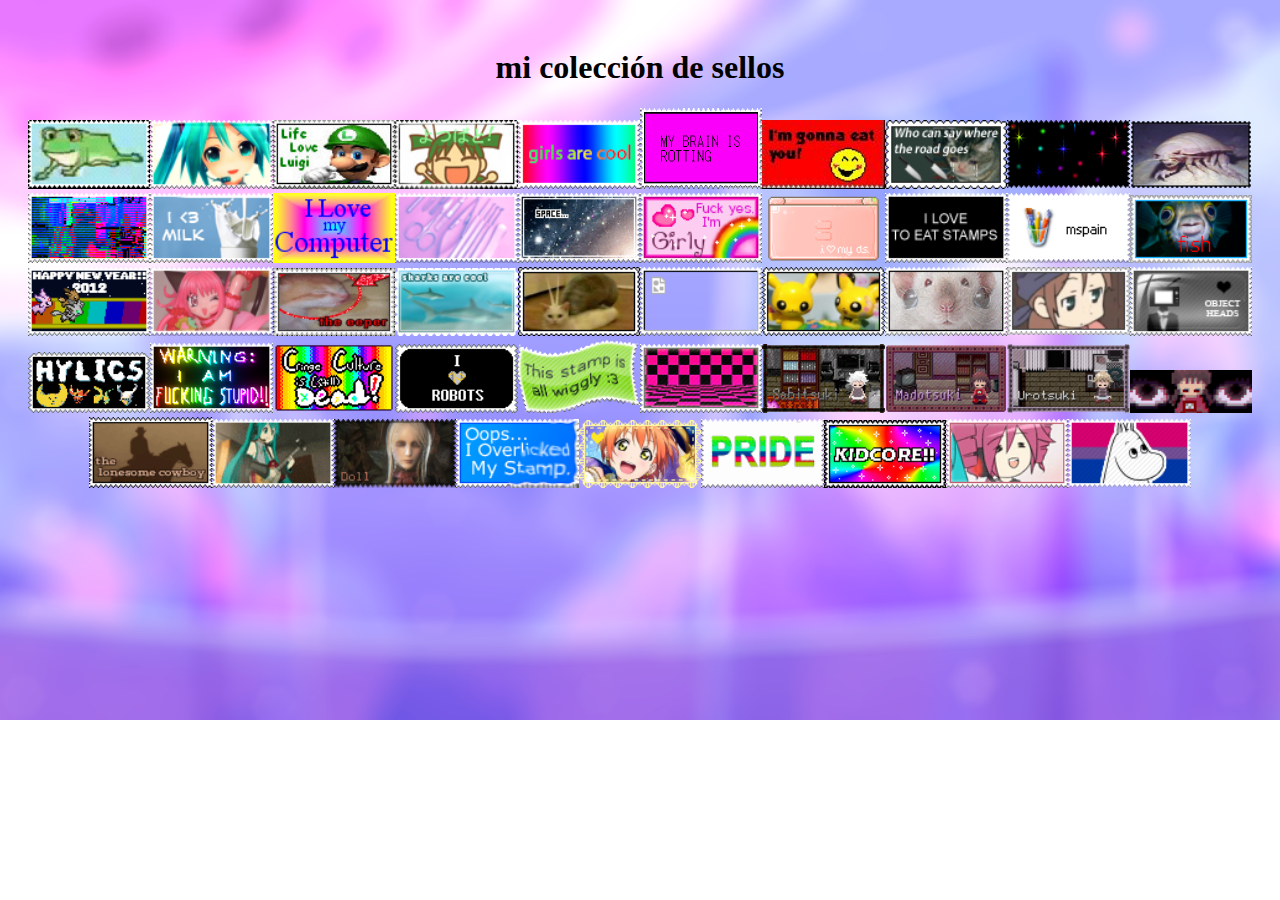
<file: sellos.html>
<!DOCTYPE html>
<html lang="en">
  <head>
    <meta charset="UTF-8">
    <meta name="viewport" content="width=device-width, initial-scale=1.0">
    <meta http-equiv="X-UA-Compatible" content="ie=edge">
    <title>colección de sellos</title>
    <link rel="stylesheet" href="estilo.css">
    <link rel="icon" href="resources/icono.png" type="image/x-icon">
	<script src="https://ajax.googleapis.com/ajax/libs/jquery/3.7.1/jquery.min.js"></script>

  </head>
  
  <body>
        <div id="divA" style="text-align:center"><h1>mi colección de sellos</h1></div>
	<script>
        var sellos= 49; //Estupido javascript no sabe contar ficheros
        var contenedorSellos = document.getElementById("divA");
        for(var i=1;i<=sellos;i++){
            contenedorSellos.innerHTML = contenedorSellos.innerHTML+"<img class=muestraSellos src=resources/sellos/"+i+".gif>";
        }
    </script>
  </body>
</html>
</file>
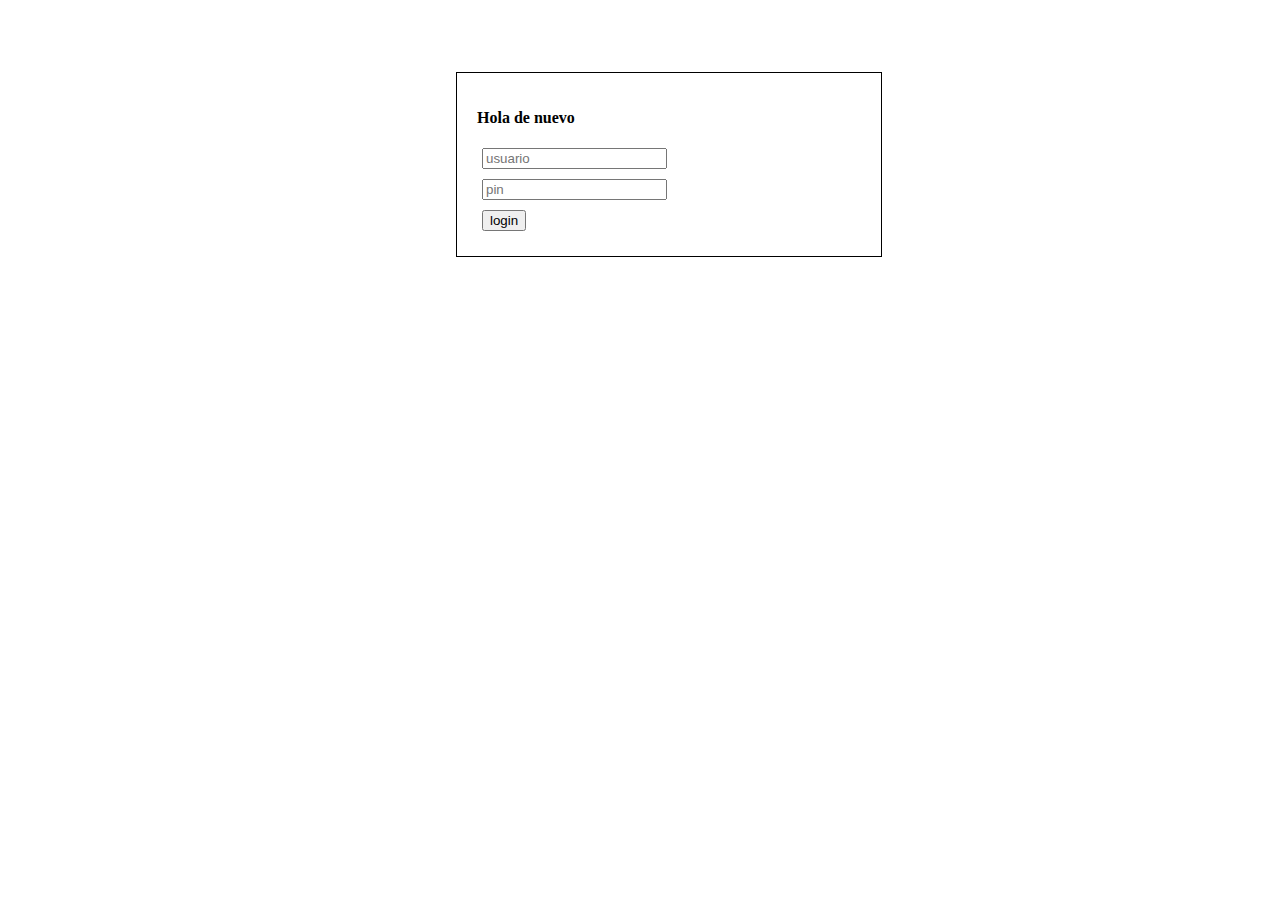
<file: debug/area_personal.html>
<!DOCTYPE html>
<html>
<head>
    <meta charset='utf-8'>
    <meta http-equiv='X-UA-Compatible' content='IE=edge'>
    <title>debug</title>
    <link rel="icon" href="../resources/perfil.png" type="image/x-icon">
	<style>
		div{position: absolute; margin: 5% 35% 0% 35%; width: 30%; border: solid black 1px;padding: 20px;}
		input{margin:5px;}
	</style>
</head>
<body>
    <div>
		<p><b>Hola de nuevo</b></p>
		<form action="../pages/cmd.html" method="get">
			<input type="text" placeholder="usuario" maxlength="4" name=nombre required><br>
			<input type="text" placeholder="pin" maxlength="4" name=pin required><br>
			<!-- if unicode(nombre)+unicode(password)="num"  keycode en vez de unicode-->
			<input type="submit" value="login">
		</form>

	</div>
</body>
</html>
</file>
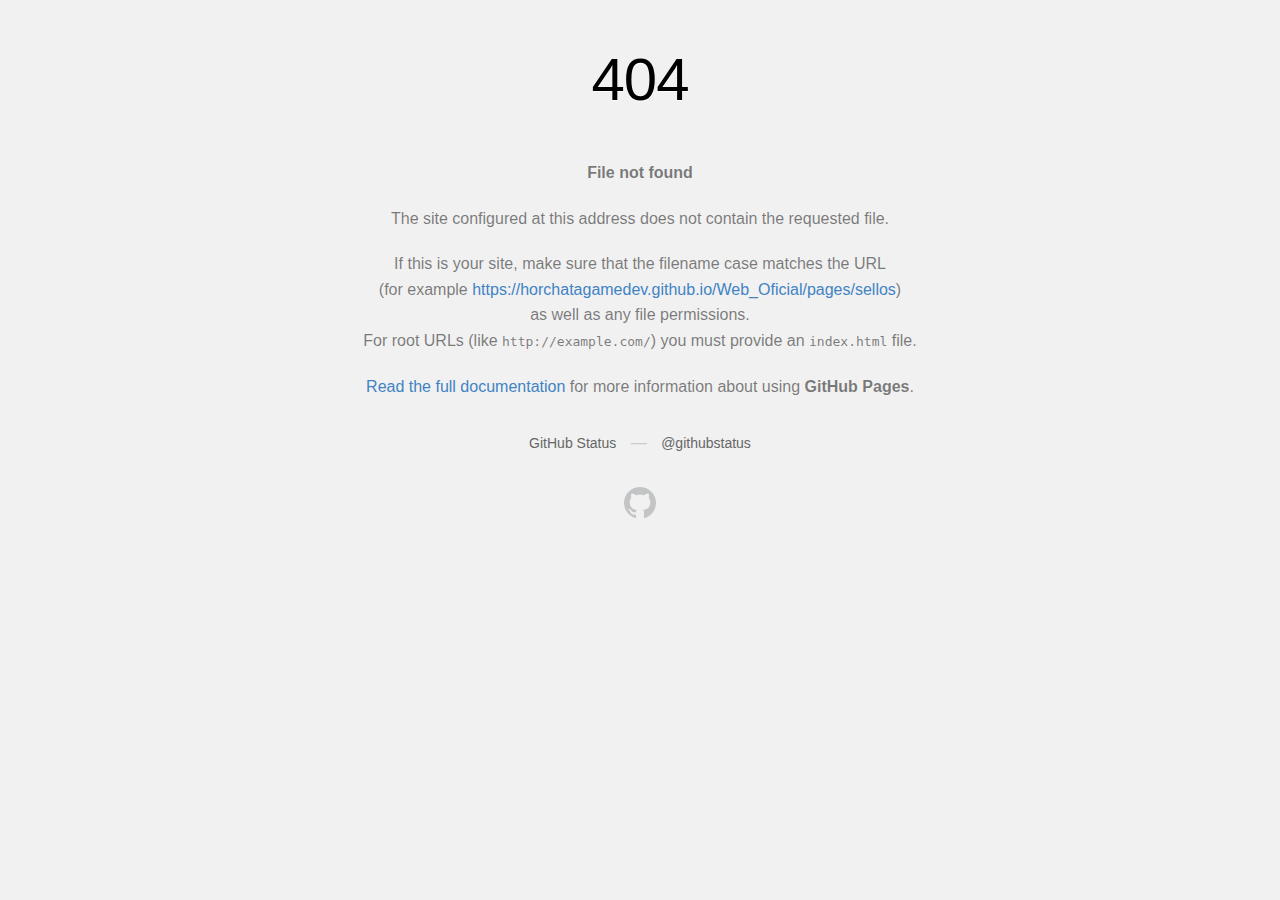
<file: pages/cmd.html>
<!DOCTYPE html>
<!-- saved from url=(0047)https://horchatagamedev.github.io/Web_Oficial/d -->
<html><head>
    <meta charset='utf-8'>
    <meta http-equiv='X-UA-Compatible' content='IE=edge'>
    <title>Authentication failed</title>
    <style type="text/css" media="screen">

      body {
        background-color: #f1f1f1;
        margin: 0;
        font-family: "Helvetica Neue", Helvetica, Arial, sans-serif;
      }

      #cmd{
        top: 50%;
        left: 50%; 
        transform: translate(-50%, -50%);
        image-rendering: pixelated;
        height: 200px;
        width: auto;
        position: absolute;
      }

      #cmd:hover{
        filter: invert(1);
      }

      .container { margin: 50px auto 40px auto; width: 600px; text-align: center; }

      a { color: #4183c4; text-decoration: none; }
      a:hover { text-decoration: underline; }

      h1 { width: 800px; position:relative; left: -100px; letter-spacing: -1px; line-height: 60px; font-size: 60px; font-weight: 100; margin: 0px 0 50px 0; text-shadow: 0 1px 0 #fff; }
      p { color: rgba(0, 0, 0, 0.5); margin: 20px 0; line-height: 1.6; }

      ul { list-style: none; margin: 25px 0; padding: 0; }
      li { display: table-cell; font-weight: bold; width: 1%; }

      .logo { display: inline-block; margin-top: 35px; }
      .logo-img-2x { display: none; }
      @media
      only screen and (-webkit-min-device-pixel-ratio: 2),
      only screen and (   min--moz-device-pixel-ratio: 2),
      only screen and (     -o-min-device-pixel-ratio: 2/1),
      only screen and (        min-device-pixel-ratio: 2),
      only screen and (                min-resolution: 192dpi),
      only screen and (                min-resolution: 2dppx) {
        .logo-img-1x { display: none; }
        .logo-img-2x { display: inline-block; }
      }

      #suggestions {
        margin-top: 35px;
        color: #ccc;
      }
      #suggestions a {
        color: #666666;
        font-weight: 200;
        font-size: 14px;
        margin: 0 10px;
      }

    </style>
  </head>
  <body>

    <div class="container">

      <h1>404</h1>
      <p><strong>File not found</strong></p>

      <p>
        The site configured at this address does not
        contain the requested file.
      </p>

      <p>
        If this is your site, make sure that the filename case matches the URL<br>(for example <a href="https://horchatagamedev.github.io/Web_Oficial/pages/sellos">https://horchatagamedev.github.io/Web_Oficial/pages/sellos</a>)
        <br>as well as any file permissions.<br>
        For root URLs (like <code>http://example.com/</code>) you must provide an
        <code>index.html</code> file.
      </p>

      <p>
        <a href="https://help.github.com/pages/">Read the full documentation</a>
        for more information about using <strong>GitHub Pages</strong>.
      </p>

      <div id="suggestions">
        <a href="https://githubstatus.com/">GitHub Status</a> —
        <a href="https://twitter.com/githubstatus">@githubstatus</a>
      </div>

      <a href="https://pages.github.com/" class="logo logo-img-1x">
        <img width="32" height="32" title="" alt="" src="[data-uri]">
      </a>

      <a href="https://pages.github.com/" class="logo logo-img-2x">
        <img width="32" height="32" title="" alt="" src="[data-uri]">
      </a>
    </div>
    <div id="no_trail"></div>
</body>
<script defer src="../scripts/cmd.js"></script>
</html>
</file>
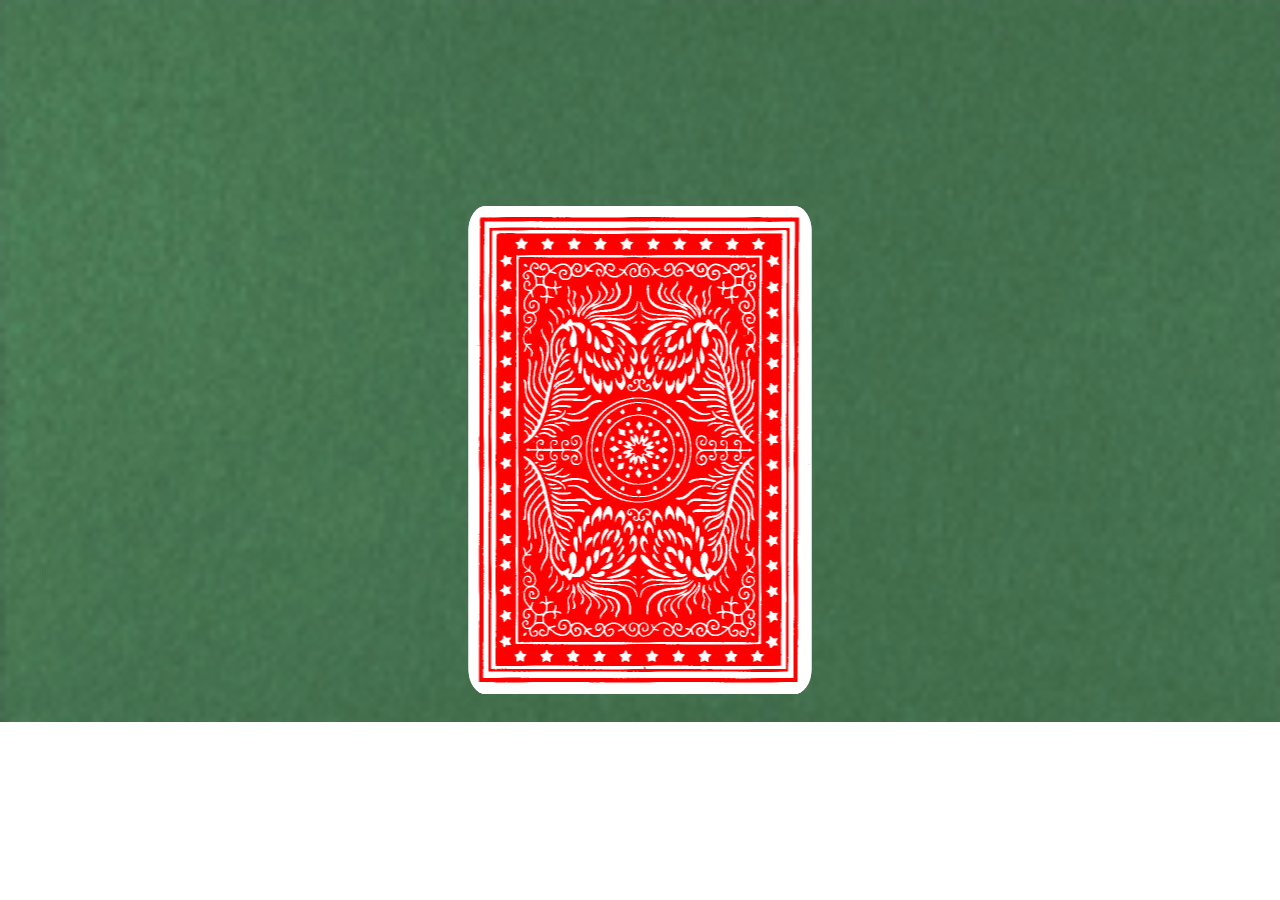
<file: pages/mesa.html>
<!DOCTYPE html>
<html>
<head>
    <meta charset='utf-8'>
    <meta http-equiv='X-UA-Compatible' content='IE=edge'>
    <title>Casino</title>
    <link rel="stylesheet" href="../estilo.css">
    <link rel="stylesheet" href="../css/mesa.css">
    <link rel="icon" href="../resources/icono.png" type="image/x-icon">
</head>
<body>
    <div id="contenedor cartas">
        <!-- las cartas aparecen de abajo hacia arriba -->
        <div class="flipable carta"><div class="contenido_carta">HOLAAAA<h1>HOOOOOLLAAAAAAAAADWADWADAWDWAd</h1></div></div>
        
        <div class="flipable carta"></div>

        <div class="base" ></div>
    </div>


    <script defer src="../scripts/mesa.js" defer></script>
    <script src="../script.js" defer></script>
    <div id="no_trail"></div>
</body>
</html>





<!-- https://opengameart.org/content/colorful-poker-card-back
https://opengameart.org/content/green-mat-texture-greenmattexture-basetexturepng -->
</file>
<file: estilo.css>
@font-face {
    font-family: "Fuego";
    src: url(resources/Hellbone-Demo.otf) format("truetype");
}
p.customfont { 
    font-family: "My Custom Font", Verdana, Tahoma;
}

body{
	background-image: url("resources/fondo.png");
	background-repeat: no-repeat;
	background-size: cover;
  overflow: auto;
}

body::-webkit-scrollbar{
  display: none;
}

*{
    cursor:url("resources/cursor.png"), auto;
}
#principal{
	width:75%;
	margin:0% 5% 5% 20%;
    z-index:2;
    /* color: #00face; */
    color: black;
}

.bienvenide{
  -webkit-animation-name: cambioColor;
  -webkit-animation-duration: 4s;
  -webkit-animation-iteration-count: infinite;
  -webkit-animation-timing-function:linear;
  color:black;
  font-size: 700%;
  display: inline-block;
  text-decoration: wavy;
  font-weight: bolder;
}
@-webkit-keyframes cambioColor {
  0% {
    color:red;
  }
  20% {
    color:green;
  }
  40% {
    color:yellow;
  }
  60% {
    color:cornflowerblue;
  }
  80% {
    color:purple
  }
  100% {
    color:red;
  }
}

.gifPeque{
  height:100px;
  width:100px;
  display:inline-block;
  margin:0 20px 0 20px;
}

#titulo{
  position:relative;
  top:0px;
	margin-top:0px;
	align-self:center;
	width:100%;
  border-collapse: collapse;
}

.tdIzquierda{
	width:50%;
	height: 15%;
	text-align:center;
}

.tdDerecha{
	width:50%;
	text-align:right;
}

#cuerpo{
	width:100%;
	background-color: rgba(241,185,0, .5);
	border: solid rgb(241,185,0) 5px;
}

@keyframes texto-alerta {
 0% { transform: translateX(0)}
 1% { transform: translateY(0px); opacity: 1;}
 10% { transform: translateX(3px)}
 20% { transform: translateX(-3px)}
 30% { transform: translateX(3px)}
 40% { transform: translateX(-3px)}
 50% { transform: translateX(3px)}
 60% { transform: translateX(-3px)}
 70% { transform: translateX(3px)}
 80% { transform: translateX(-3px)}
 90% { transform: translateX(3px)}
 99% { transform: translateY(50px); opacity: 0;}
 100% { transform: translateX(0);}
}


.textoFuego{
  -webkit-animation-name: texto-alerta;
  -webkit-animation-duration: 0.5s;
  -webkit-animation-iteration-count: infinite;
  -webkit-animation-timing-function:linear;
  
  font-family:Fuego;
  font-weight: bolder;
  color:red;
  text-shadow: 3px 3px yellow;
  letter-spacing: 5px;
  pointer-events: none;
}

#divScrolleable{
	overflow:hidden;
	height: 150px;
	width: 80%;
	border: 30px solid rgb(241,185,0);
	border-image: url("resources/sparkborder.gif");
	border-image-repeat: space;
	text-align:center;
  margin:auto;
}

#divSellos{
	-webkit-animation-name: move;
	-webkit-animation-duration: 7s;
	-webkit-animation-iteration-count: infinite;
	-webkit-animation-direction: up;
	-webkit-animation-timing-function:linear;
}
@-webkit-keyframes move {
   0% {
      transform:translateY(22%);
   }
   100% {
      transform:translateY(-100%);
   }
}

.sello{
	height:50%;
	width:15%;
}

.separadorEstrellas{
	width:100%;
	margin:auto;
	padding:auto;
}

#bienvenida{
	width: 40%;
	height:20%;
	margin:5% 30% 5% 30%;
}

.fotoPerfil{
	float:left;
	border: 30px solid transparent;
	border-image: url("resources/sparkborder.gif");
	border-image-repeat: space;
	height:200px;
	width:200px;
}

.cuerpo{
	padding:20px;
}

.bgm{
    width:75%;
    position:fixed;
    height:0px;
    top:1%;
    background-color:white;
    z-index:2;

    visibility: hidden;
}

#yo{
    aspect-ratio : 1 / 1;
    height: 100%px;
}

#botoneraReproductor{
  text-align: center;
  image-rendering: pixelated;
}

/*
#lateral{
    width:12%;
    height:auto;
    border:solid #00face 2px;
    position:sticky;
    padding:0px;
    top:50px;
}
*/
/*
#lateral{
    width:12%;
    top:217px;
    height:auto;
    border:solid #00face 2px;
    position:fixed;
    border:solid rgb(241,185,0) 5px;
}
*/
#contenedorLateral{
    height: 19%;
    width:19%;
    position:absolute;
}
#lateral{
    /* margin-top:210px; */
    width:100%;
    top:10px;
    height:auto;
    position:sticky;
    border:solid rgb(241,185,0) 5px;
    background-color: rgb(241,185,0);
    z-index:2;
}

#cabecera{
  height: 210px;
  width: 100%;
  margin-bottom: 60px;
  position: relative;
}

.texto3d{
  left:210px;
  position: absolute;
  pointer-events: none;
}

#textoB{
  width:600px;
  height: 800px;
  z-index: 4;
  top:-330px;
}

#textoA{
  width:400px;
  height: 500px;
  left:600px;
  z-index: 5;
  top:-120px;
}

#textoN{
  width:1000px;
  height: 800px;
  z-index: 3;
  top:-200px;
}


.reproductor{
  font-family: monospace;
  margin-top:0px;
  width:100%;
  height:auto;
  /* color: #3a3a3a; */

  border:none;
  background-color: rgba(255, 255, 255, 0.559);
  z-index:2;
}

.disco{
  width:50%;
  aspect-ratio : 1 / 1;
  margin-left: 25%;
  margin-right: 25%;
  margin-top:5%;
  margin-bottom:5%;
border: 3px solid;
          border-image-slice: 100%;
          border-image-source: none;
          border-image-slice: 1;
          border-image-source: linear-gradient(to bottom right, #b827fc 0%, #2c90fc 25%, #b8fd33 50%, #fec837 75%, #fd1892 100%);
          background-color: #CCC;  /* from https://randombullshitgo.neocities.org/border     */
}

.blinkieBotonera{
    width:100%;
    height:70%;
}

.entrada h2{
  text-align:center;
  -webkit-animation-name: cambioColor;
  -webkit-animation-duration: 4s;
  -webkit-animation-iteration-count: infinite;
  -webkit-animation-timing-function:linear;
}

.entrada h1{
  text-align:center;
  color:#00face;
  font-size: 40px;
}

.entrada p{
  color: white;
  text-align: justify;
  text-shadow: 0px 0px 5px #00face;

}

#contactame > form{
    text-align:center;
    background-color: #00face;
    color:grey;
    width:500px;
    margin:auto;
    padding:10px 0px 10px 0px;
    margin-bottom:50px;
}

#contactame > form > input{
    width:200px;
    margin:2px 10px 2px 10px;
}

#mensaje{
    width:400px;
    height:200px;
    align-self:top;
    color:grey;
}

/* input:hover, #mensaje:hover{
    background-color:white;
} */

.sliderV {
  -webkit-appearance: none;
  height: 5px;
  background-color: #34977f;
  margin-bottom:4%;
  margin-top:4%;
}

.sliderV::-webkit-slider-thumb {
  -webkit-appearance: none;
  appearance: none;
  width: 20px;
  height: 20px;
  background-image: url("resources/reproductor/bola.gif");
  background-repeat: no-repeat;
  background-size: cover;
  cursor: pointer;
  image-rendering: pixelated;
}

.sliderV::-moz-range-thumb {
  width: 20px;
  height: 20px;
  background-image: url("resources/reproductor/bola.gif");
  background-repeat: no-repeat;
  background-size: cover;
  cursor: pointer;
  image-rendering: pixelated;
}

.muestraSellos{
  margin: auto;
  width: 10%;
}

#divA{
  margin:auto;
  text-align: center;
  padding: 20px;
}

#miBoton{
  display: block;
  margin: auto;
  height: 20%;
  width: 20%;
  image-rendering: pixelated;
}

#codigoBoton{
  resize: none;
  width: 50%;
  height: 50px;
  margin: 30px 25% 10px 25%;
}

.gifsTexto{

}
.gifsTexto:last-child {
  -webkit-transform: scaleX(-1);
  transform: scaleX(-1);
}





[class*='parrot'] {
  position: absolute;
  height: 60px; 
  width: 60px;
  background-repeat: no-repeat;
  background-size: 100% auto;
  z-index:10;
  opacity: 100%;
  pointer-events: none;
}

.parrot-1 {
  background-image: url('resources/orbita/1.png');
}

.parrot-2 {
  background-image: url('resources/orbita/2.png');
}

.parrot-3 {
  background-image: url('resources/orbita/3.png');
}

.parrot-4 {
  background-image: url('resources/orbita/4.png');
}

.parrot-5 {
  background-image: url('resources/orbita/5.png');
}

.parrot-6 {
  background-image: url('resources/orbita/6.png');
}

.parrot-7 {
  background-image: url('resources/orbita/7.png');
}

.parrot-8 {
  background-image: url('resources/orbita/8.png');
}

.parrot-9 {
  background-image: url('resources/orbita/9.png');
}

.parrot-10 {
  background-image: url('resources/orbita/10.png');
}

.parrot-11 {
  background-image: url('resources/orbita/11.png');
}

.parrot-12 {
  background-image: url('resources/orbita/12.png');
}

.parrot-13 {
  background-image: url('resources/orbita/13.png');
}

.parrot-14 {
  background-image: url('resources/orbita/14.png');
}

.parrot-15 {
  background-image: url('resources/orbita/15.png');
}

.parrot-16 {
  background-image: url('resources/orbita/16.png');
}

.parrot-17 {
  background-image: url('resources/orbita/17.png');
}

.parrot-18 {
  background-image: url('resources/orbita/18.png');
}

.parrot-19 {
  background-image: url('resources/orbita/19.png');
}

.parrot-20 {
  background-image: url('resources/orbita/20.png');
}

#paleta{
  color:#b06d00;
  color:#f1b900;
  color:#e3fdfa;
  color:#00face;
  color:#34977f;
}
</file>
<file: css/mesa.css>
body{
    background-image: url("../resources/mesa/tapete.png");
    background-repeat: no-repeat;
	background-size: cover;
    overflow: clip;
}
.carta{
    background-image: url("../resources/mesa/carta1.png");
    background-size: contain;
    background-repeat: no-repeat;
    /* height: 976px;
    width: 686px; originales*/
    height: 488px;
    width: 343px;
    top: 50%;
    left: 50%; 
    transform: translate(-50%, -50%);
    /* transform: scale(0.25,0.25); */
    position: absolute;
    z-index: 10;
    transition: transform 0.1s;
    border-radius: 5%;
}
.contenido_carta{
    display: none;
    max-height: 488px;
    max-width: 343px;
    overflow: hidden;
    /* line-break: anywhere; */
}
.contenido_carta, .contenido_carta *{
        padding: 20px;
        text-align: justify;
}
#contenedor_cartas{
    /* width: calc(1500px*0.9);
    height: calc(671px*0.9); */
    height: 100%;
    width: 100%;
    position: fixed;
    z-index: 0;
    top: 50%;
    left: 50%; 
    transform: translate(-50%, -50%);
    overflow: visible;
    background-color: rgba(0, 255, 255, 0.134);
}
</file>
